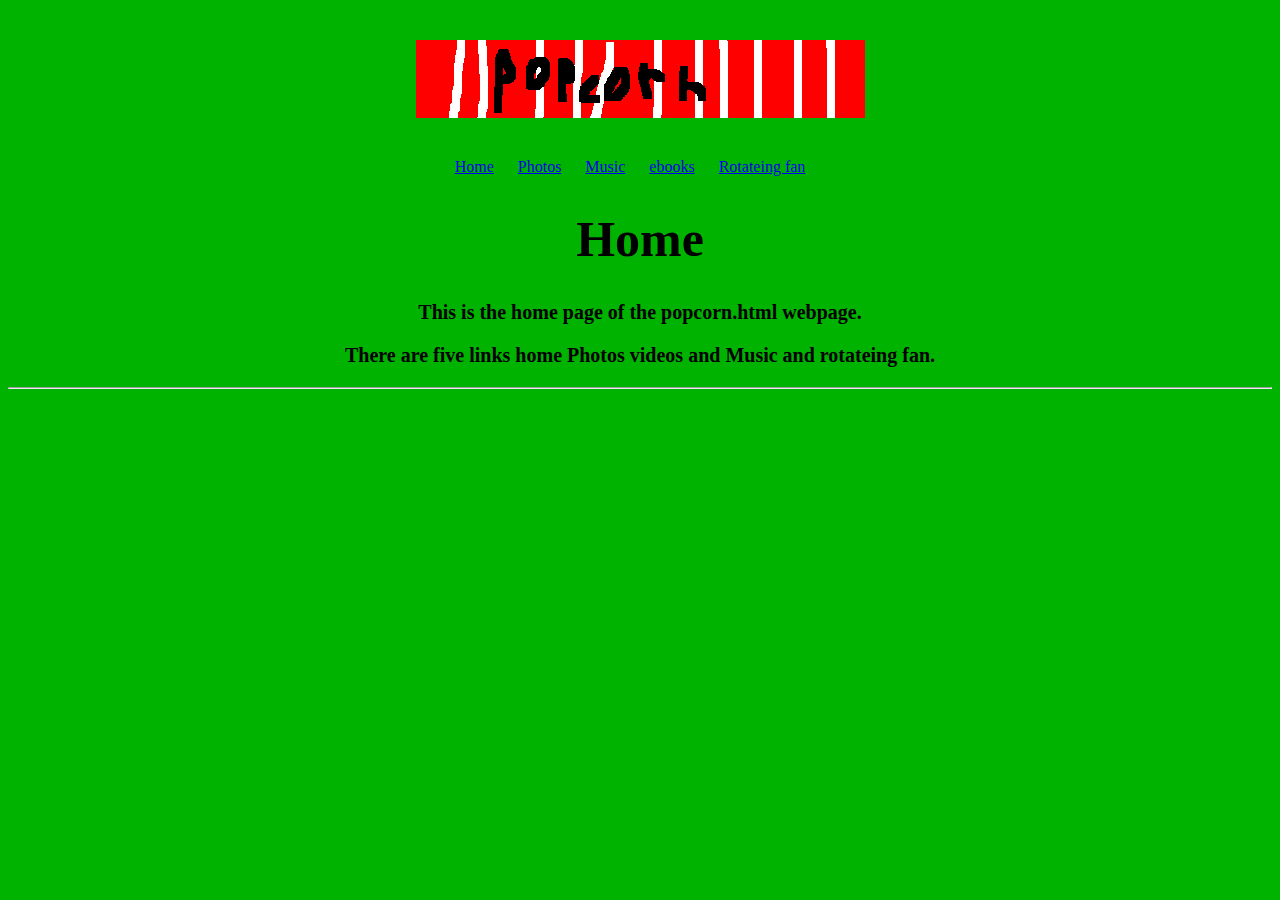
<file: index.html>
<title>My media</title>
<Body background="back.bmp"
<div style="text-align:center; margin-top:40px;"><img src="logo.bmp"></div>

<div style="text-align:center; margin-top:40px;".>
<a style="padding-right: 20px;" href="index.html">Home</a>
<a style="padding-right: 20px;" href="photos.html">Photos</a>
<a style="padding-right: 20px;" href="Music.html">Music</a>
<a style="padding-right: 20px;" href="e.html">ebooks</a>
<a style="padding-right: 20px;" href="Rotate.html">Rotateing fan</a>
</div>
<h1 style="font-size:50px; text-align:center; ">Home<h1>



<p style="font-size:20px; text-align:center; ">This is the home page of the popcorn.html webpage.</p>
<p style="font-size:20px; text-align:center; ">There are five links home Photos videos and Music and rotateing fan.</p>

<hr>
</file>
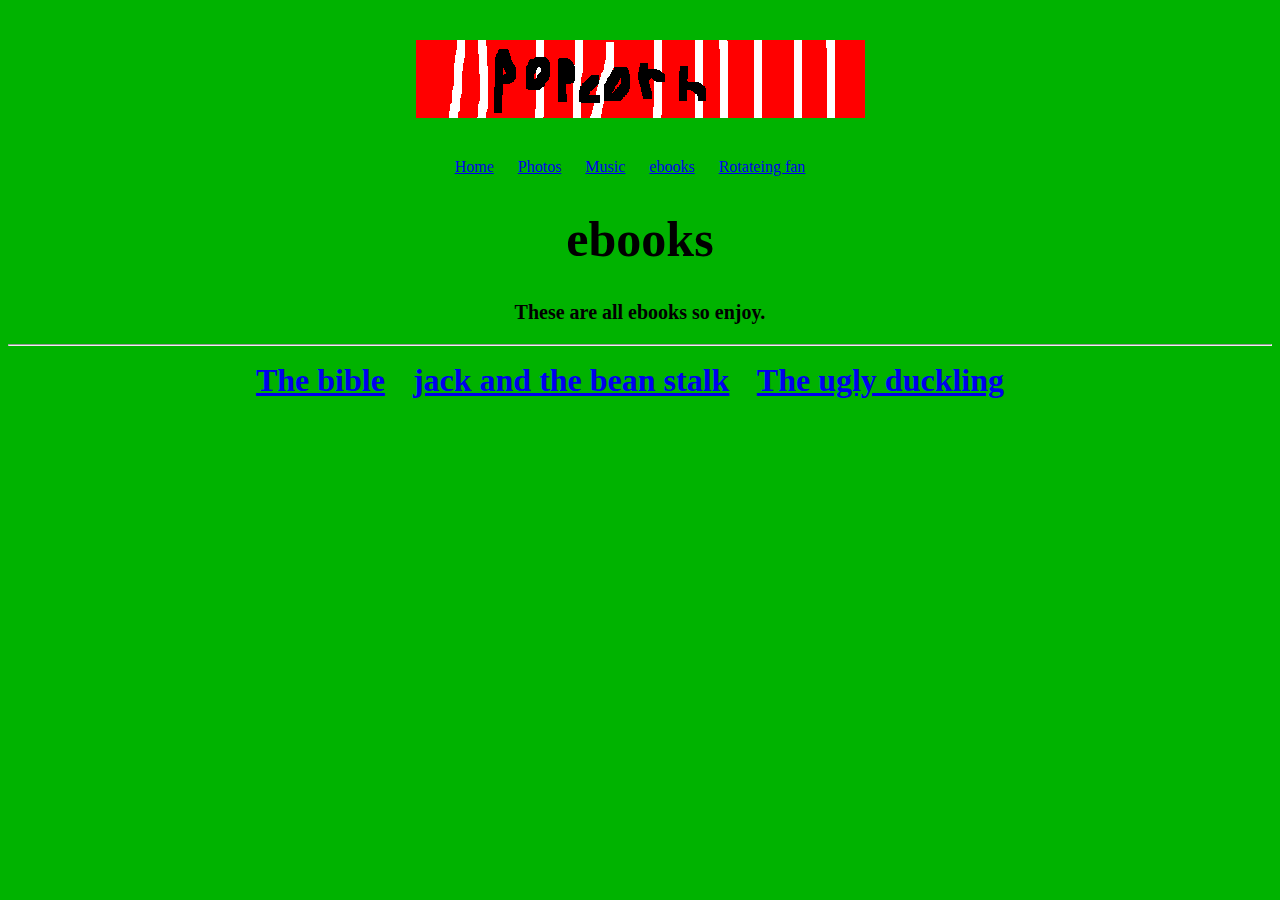
<file: e.html>
<title>My media</title>
<Body background="back.bmp"
<div style="text-align:center; margin-top:40px;"><img src="logo.bmp"></div>

<div style="text-align:center; margin-top:40px;".>
<a style="padding-right: 20px;" href="index.html">Home</a>
<a style="padding-right: 20px;" href="photos.html">Photos</a>
<a style="padding-right: 20px;" href="Music.html">Music</a>
<a style="padding-right: 20px;" href="e.html">ebooks</a>
<a style="padding-right: 20px;" href="Rotate.html">Rotateing fan</a>
</div>
<h1 style="font-size:50px; text-align:center; ">ebooks<h1>



<p style="font-size:20px; text-align:center; ">These are all ebooks so enjoy.</p>

<hr>

<a style="padding-right: 20px;" href="web.pdf">The bible</a>
<a style="padding-right: 20px;" href="web1.pdf">jack and the bean stalk</a>
<a style="padding-right: 20px;" href="web2.pdf">The ugly duckling</a>
</file>
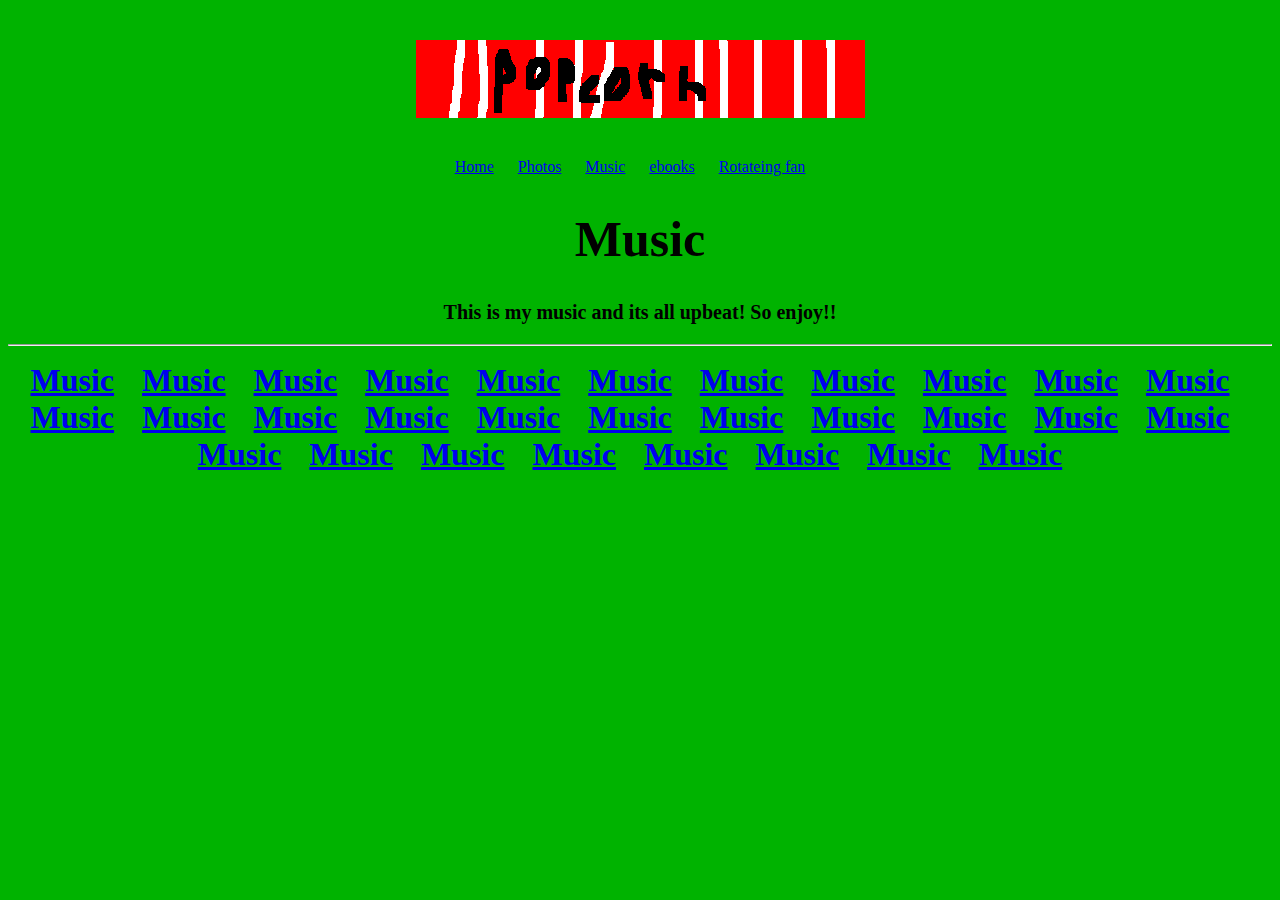
<file: Music.html>
<title>My media</title>
<Body background="back.bmp"
<div style="text-align:center; margin-top:40px;"><img src="logo.bmp"></div>

<div style="text-align:center; margin-top:40px;".>
<a style="padding-right: 20px;" href="index.html">Home</a>
<a style="padding-right: 20px;" href="photos.html">Photos</a>
<a style="padding-right: 20px;" href="Music.html">Music</a>
<a style="padding-right: 20px;" href="e.html">ebooks</a>
<a style="padding-right: 20px;" href="Rotate.html">Rotateing fan</a>
</div>
<h1 style="font-size:50px; text-align:center; ">Music<h1>



<p style="font-size:20px; text-align:center; ">This is my music and its all upbeat! So enjoy!!</p>


<hr>


<a style="padding-right: 20px;" href="m (1).mp3">Music</a>
<a style="padding-right: 20px;" href="m (2).mp3">Music</a>
<a style="padding-right: 20px;" href="m (3).mp3">Music</a>
<a style="padding-right: 20px;" href="m (4).mp3">Music</a>
<a style="padding-right: 20px;" href="m (5).mp3">Music</a>
<a style="padding-right: 20px;" href="m (6).mp3">Music</a>
<a style="padding-right: 20px;" href="m (7).mp3">Music</a>
<a style="padding-right: 20px;" href="m (8).mp3">Music</a>
<a style="padding-right: 20px;" href="m (9).mp3">Music</a>
<a style="padding-right: 20px;" href="m (10).mp3">Music</a>
<a style="padding-right: 20px;" href="m (11).mp3">Music</a>
<a style="padding-right: 20px;" href="m (12).mp3">Music</a>
<a style="padding-right: 20px;" href="m (13).mp3">Music</a>
<a style="padding-right: 20px;" href="m (14).mp3">Music</a>
<a style="padding-right: 20px;" href="m (15).mp3">Music</a>
<a style="padding-right: 20px;" href="m (16).mp3">Music</a>
<a style="padding-right: 20px;" href="m (17).mp3">Music</a>
<a style="padding-right: 20px;" href="m (18).mp3">Music</a>
<a style="padding-right: 20px;" href="m (19).mp3">Music</a>

<a style="padding-right: 20px;" href="m (20).mp3">Music</a>
<a style="padding-right: 20px;" href="m (21).mp3">Music</a>
<a style="padding-right: 20px;" href="m (22).mp3">Music</a>
<a style="padding-right: 20px;" href="m (23).mp3">Music</a>
<a style="padding-right: 20px;" href="m (24).mp3">Music</a>
<a style="padding-right: 20px;" href="m (25).mp3">Music</a>
<a style="padding-right: 20px;" href="m (26).mp3">Music</a>
<a style="padding-right: 20px;" href="m (27).mp3">Music</a>
<a style="padding-right: 20px;" href="m (28).mp3">Music</a>
<a style="padding-right: 20px;" href="m (29).mp3">Music</a>
<a style="padding-right: 20px;" href="m (30).mp3">Music</a>
</file>
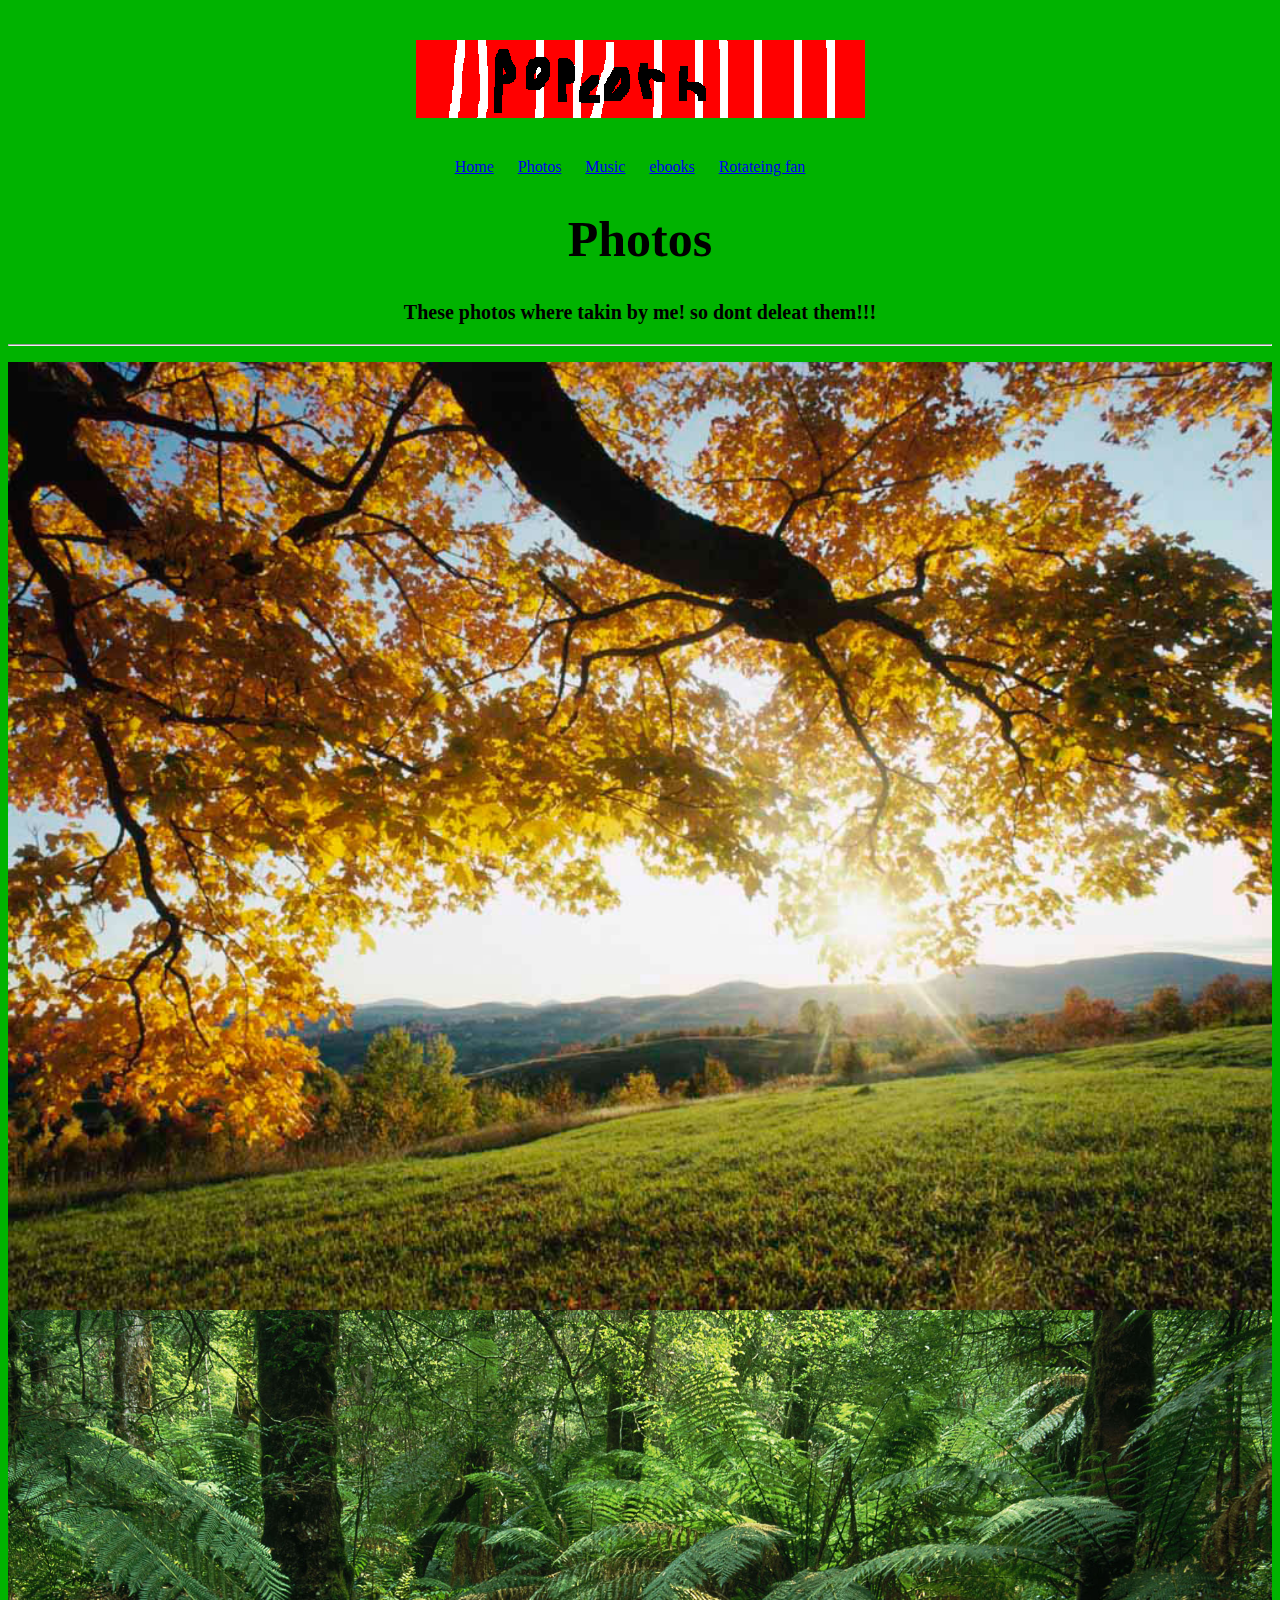
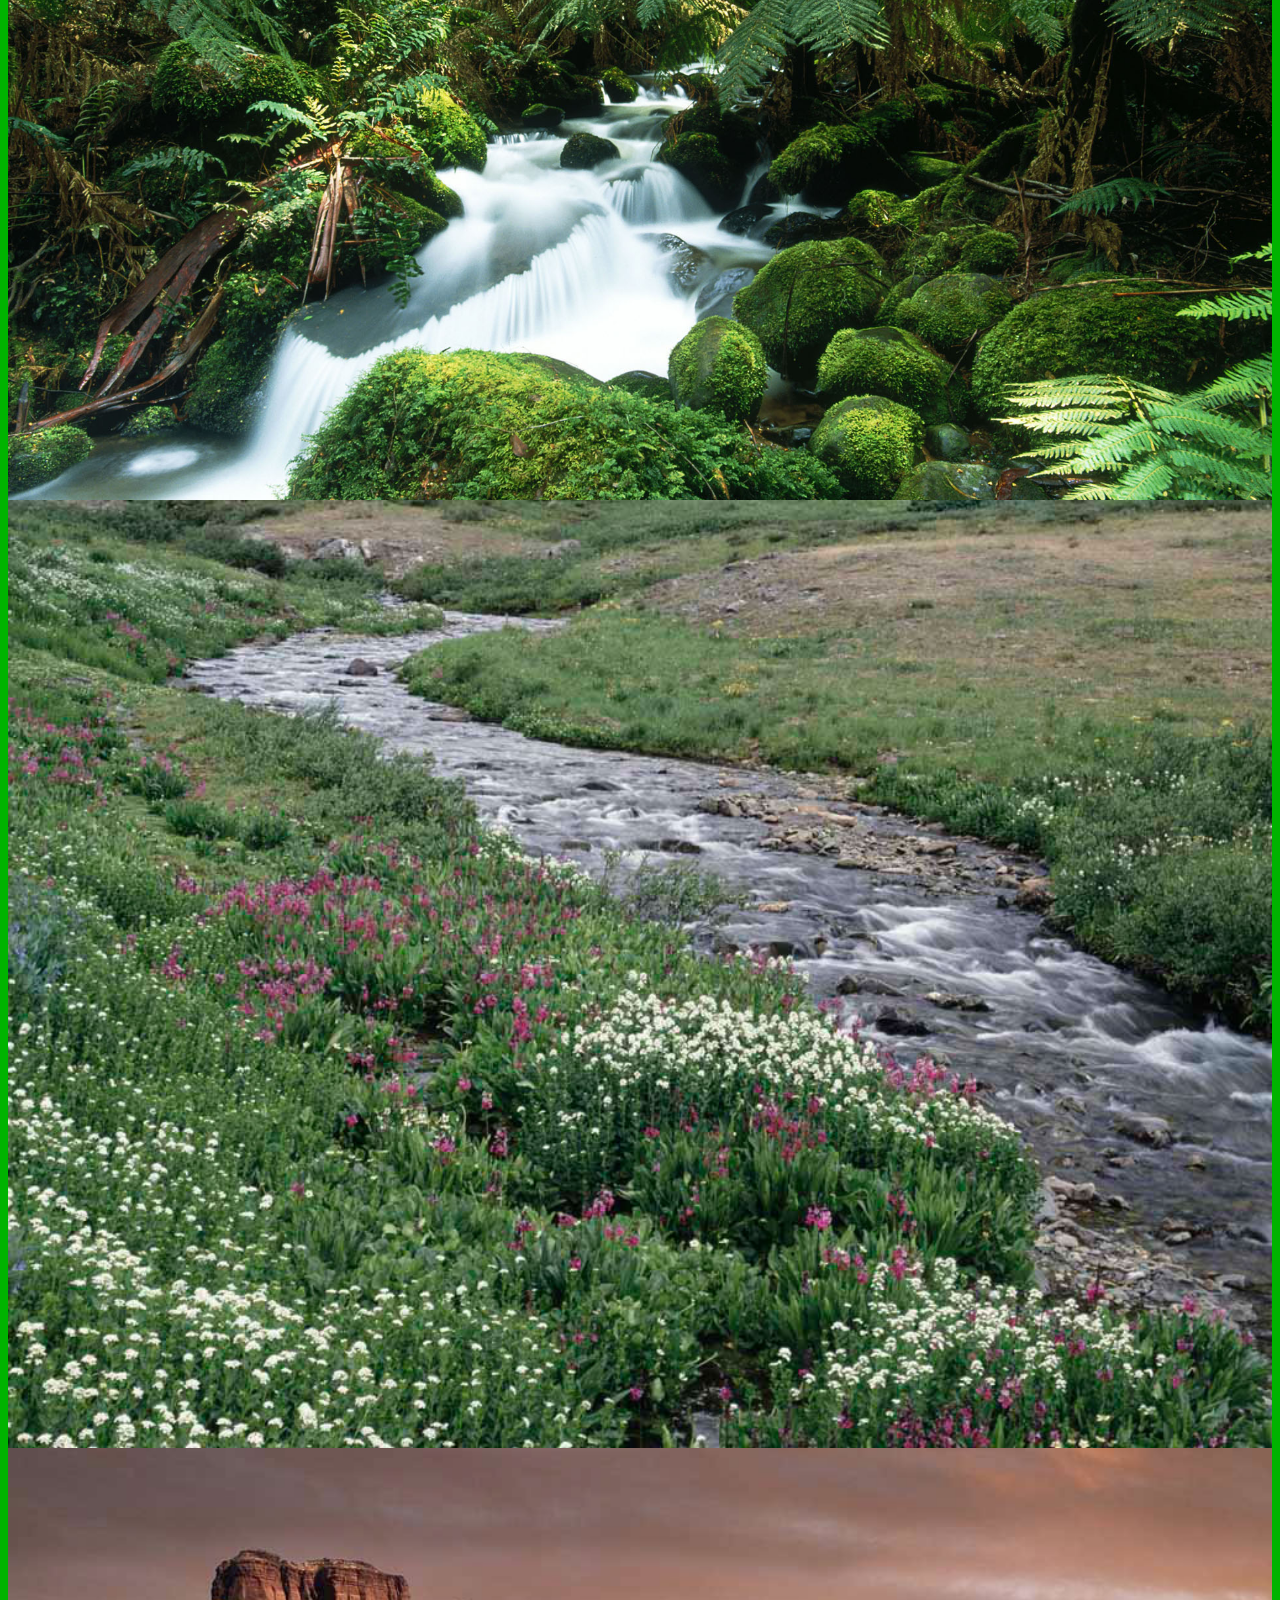
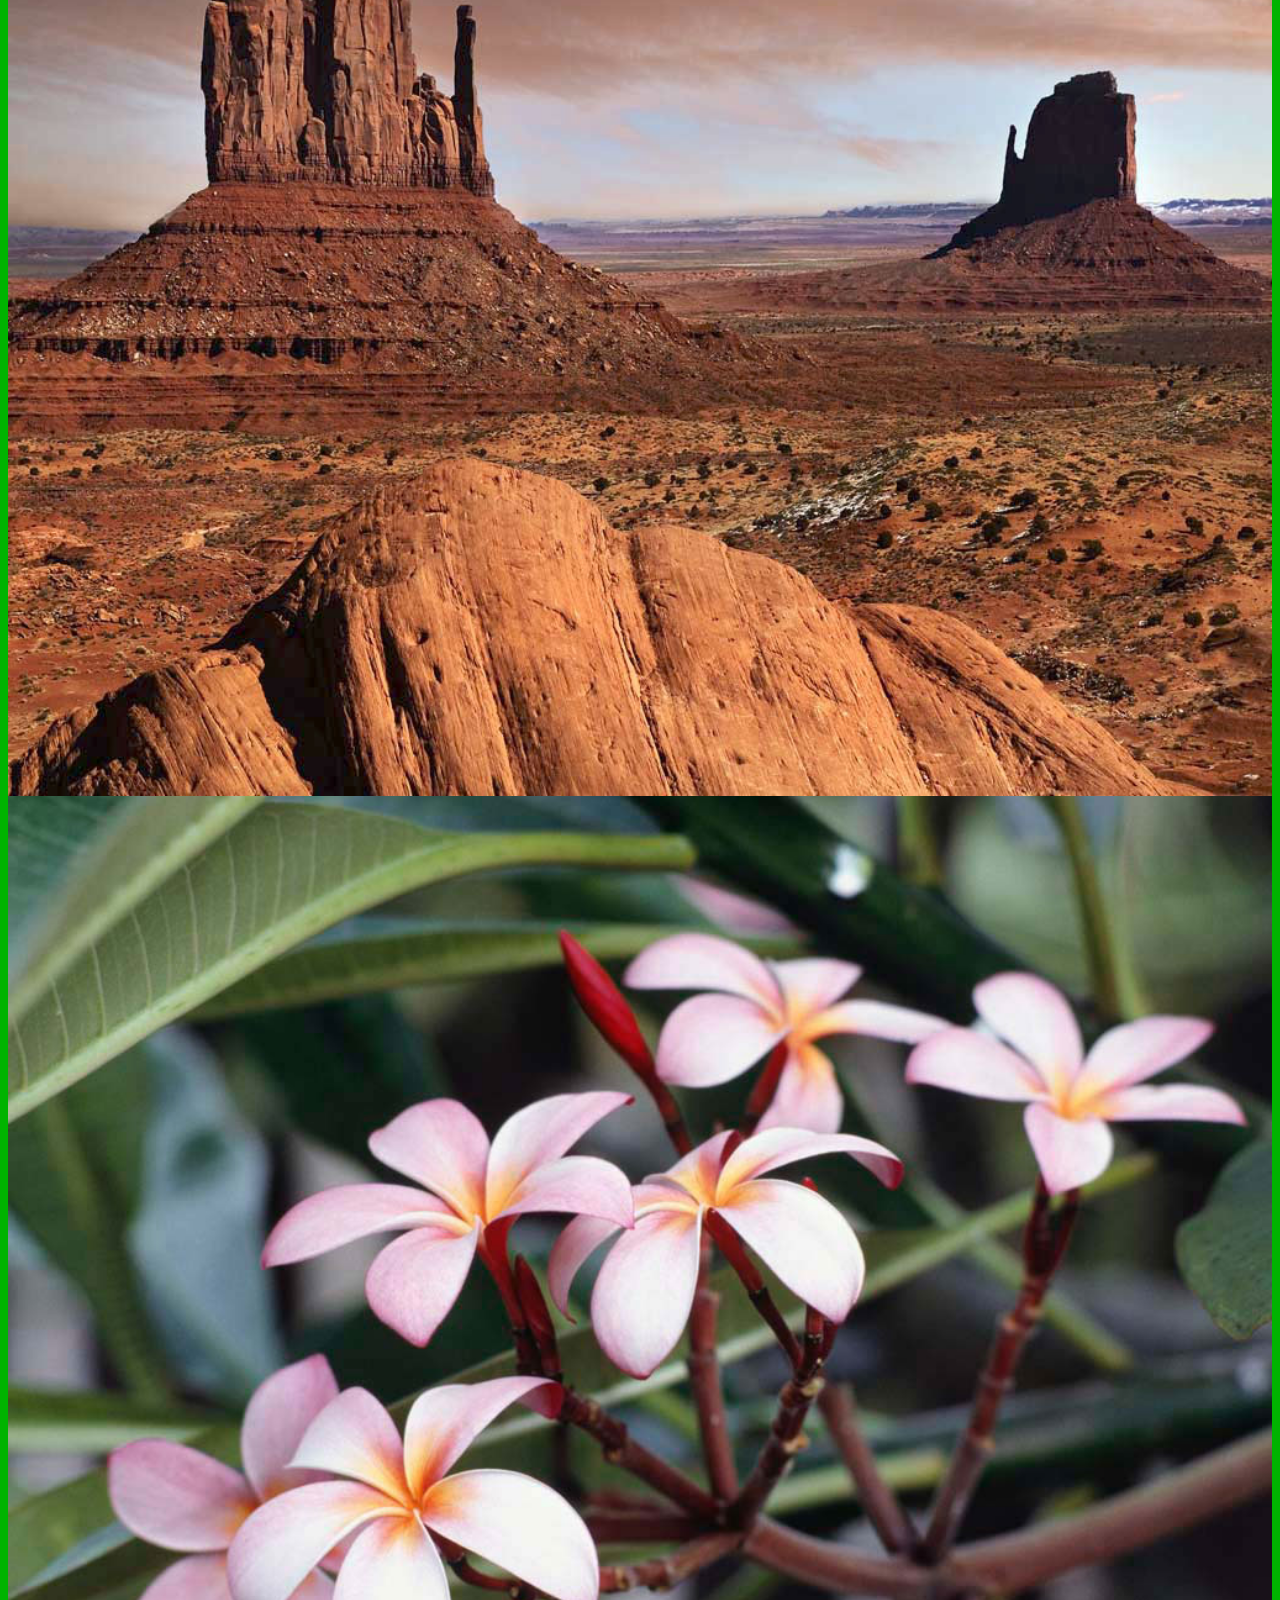
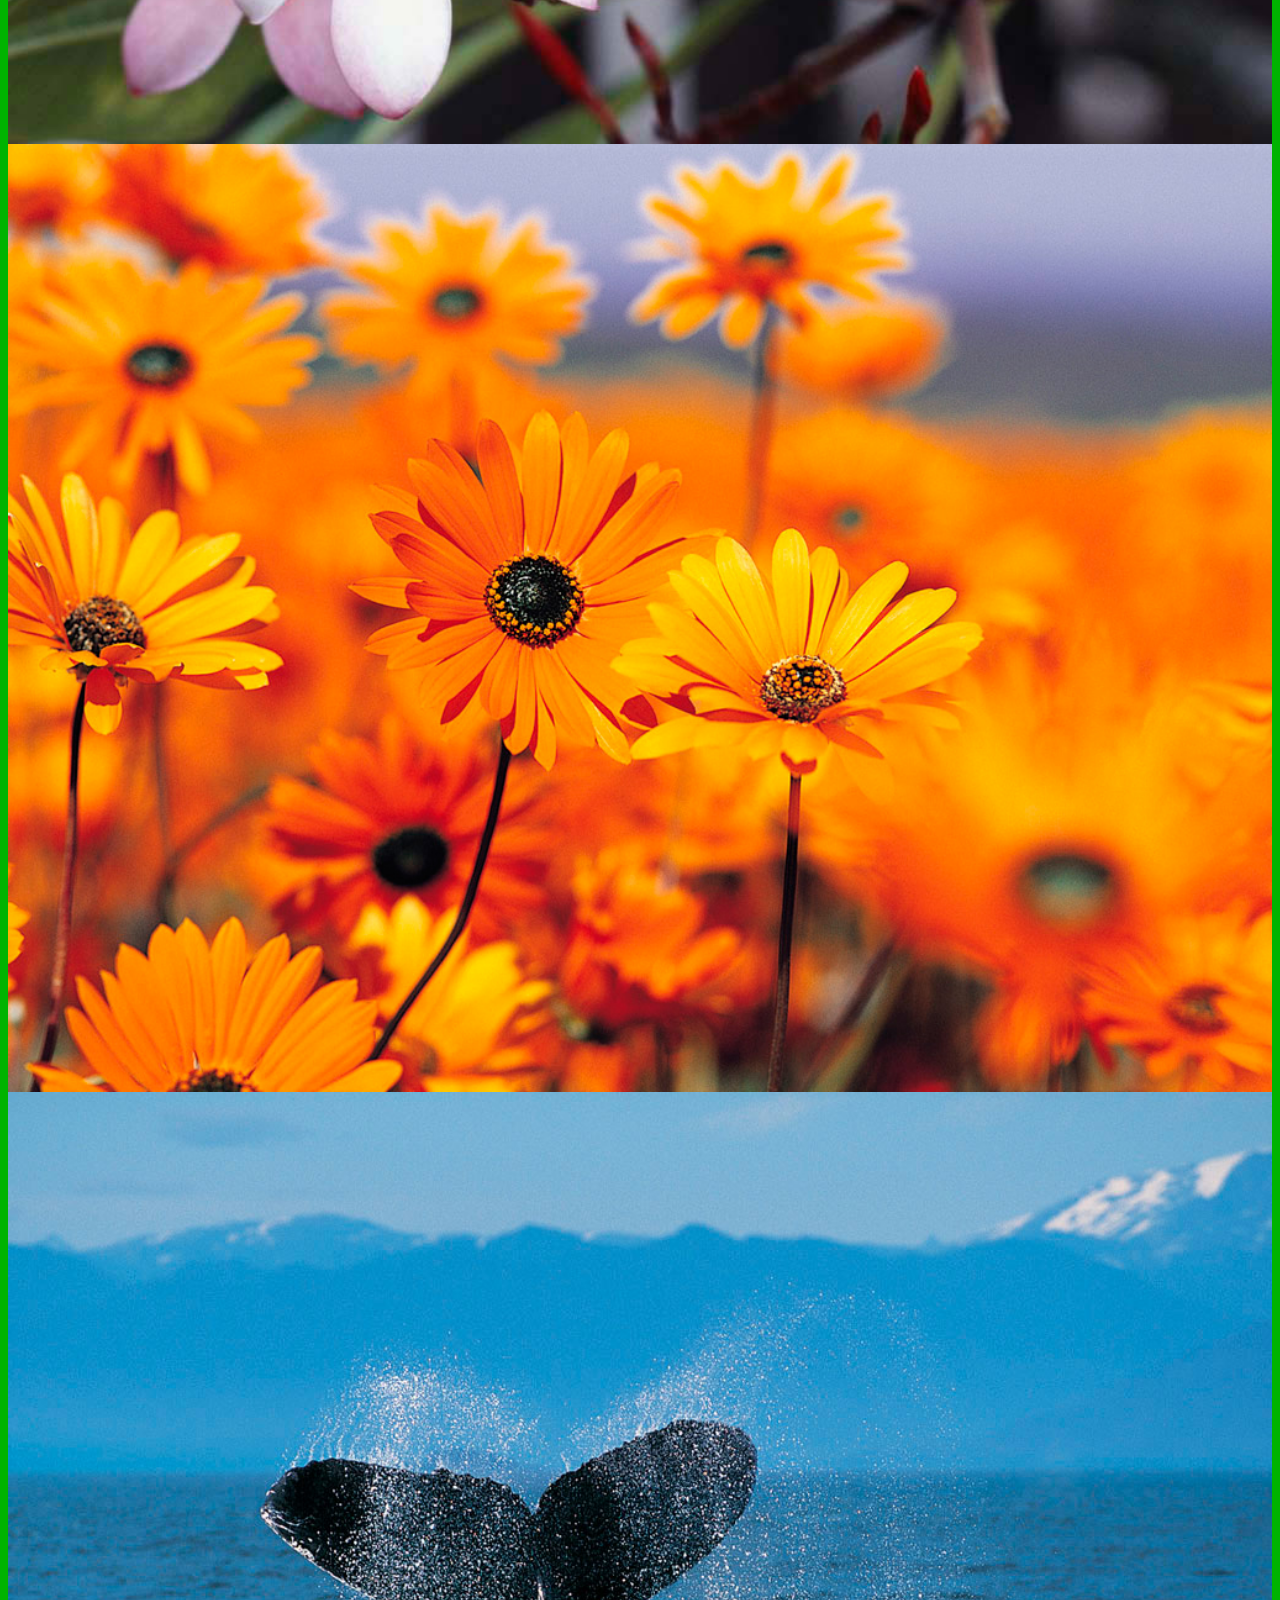
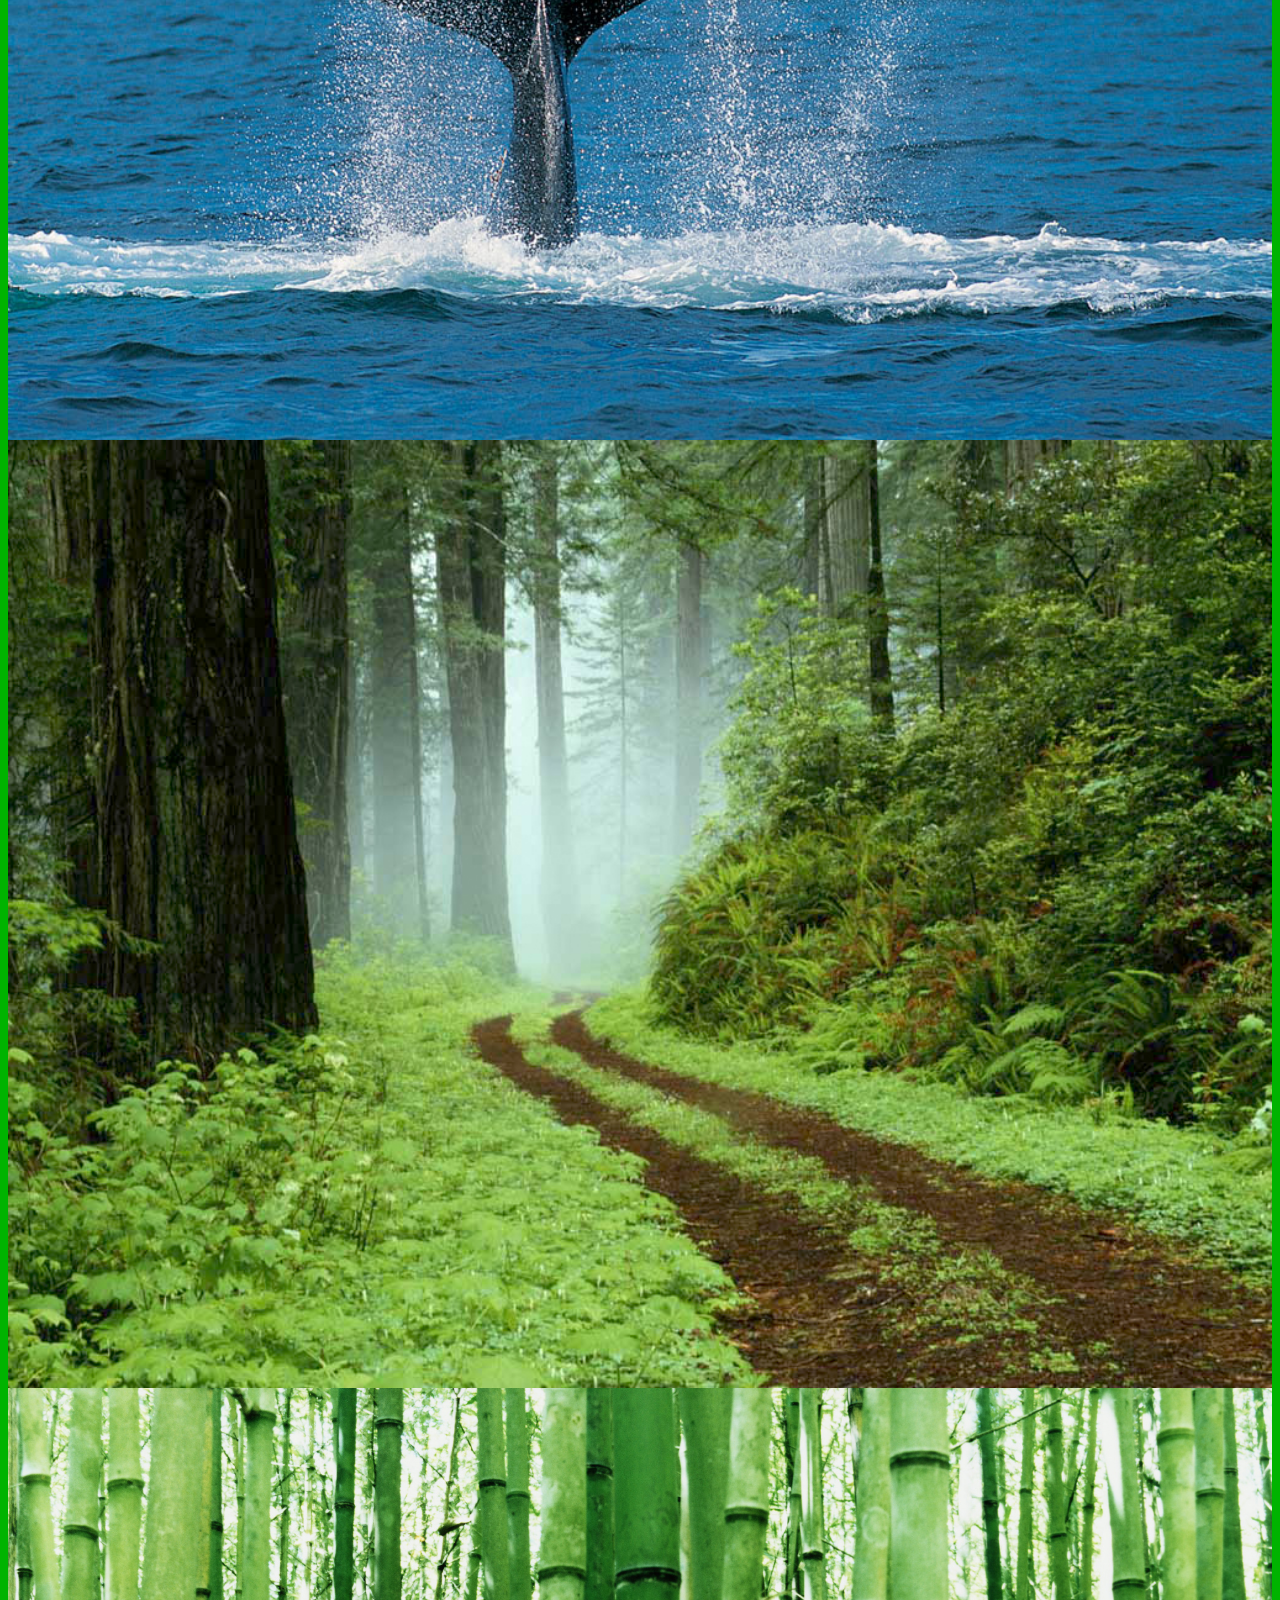
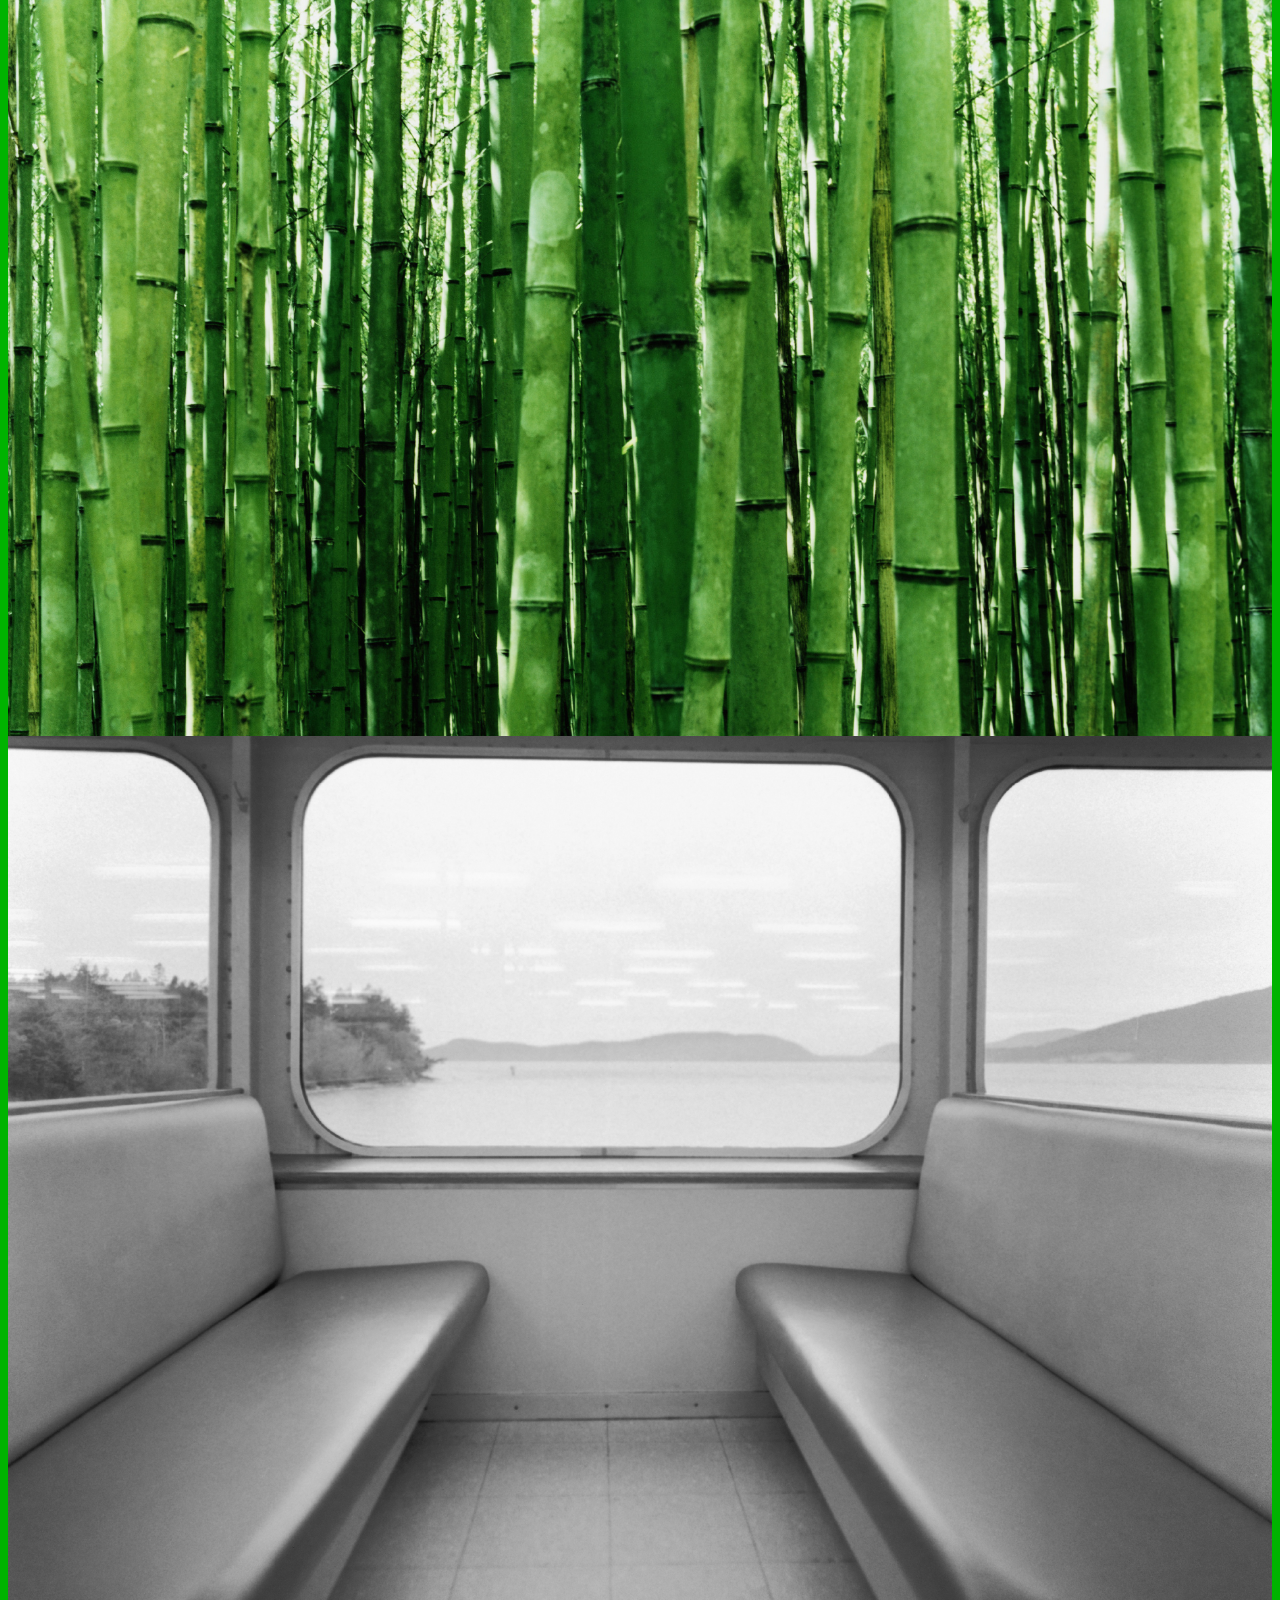
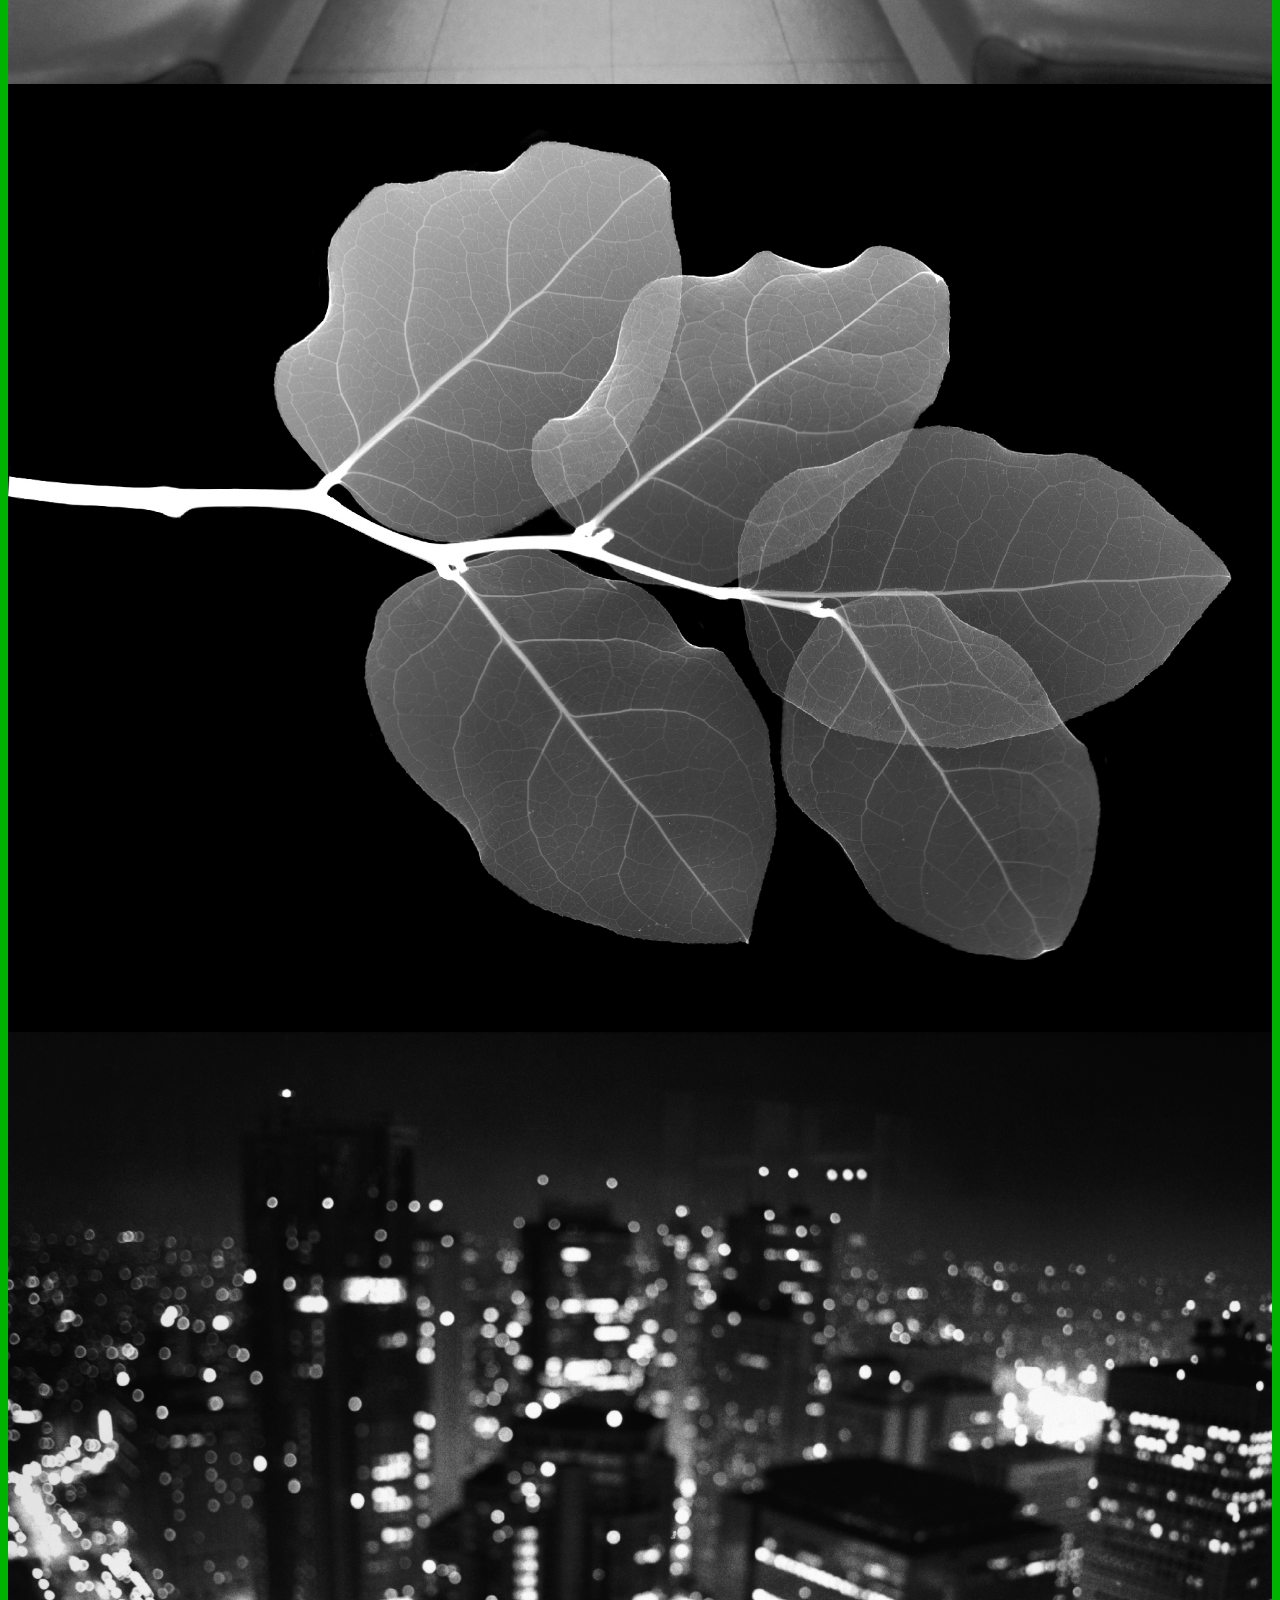
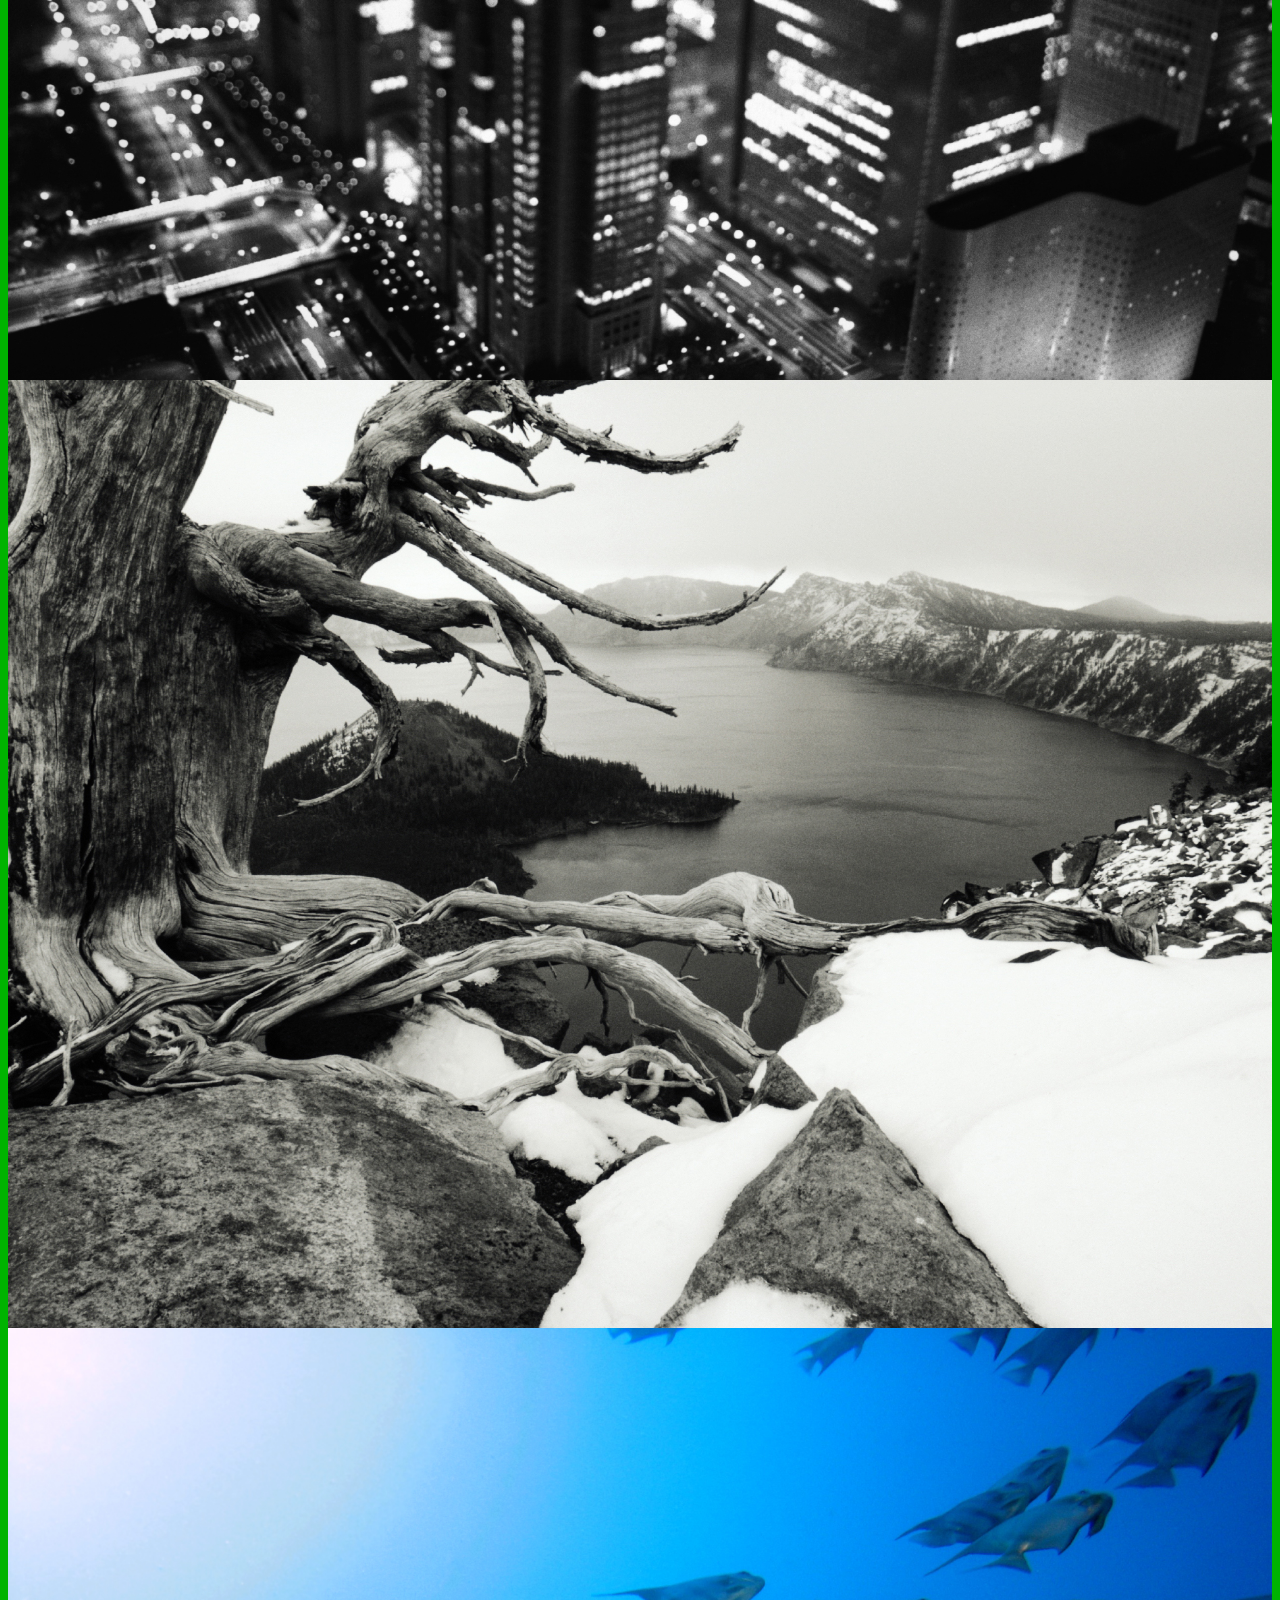
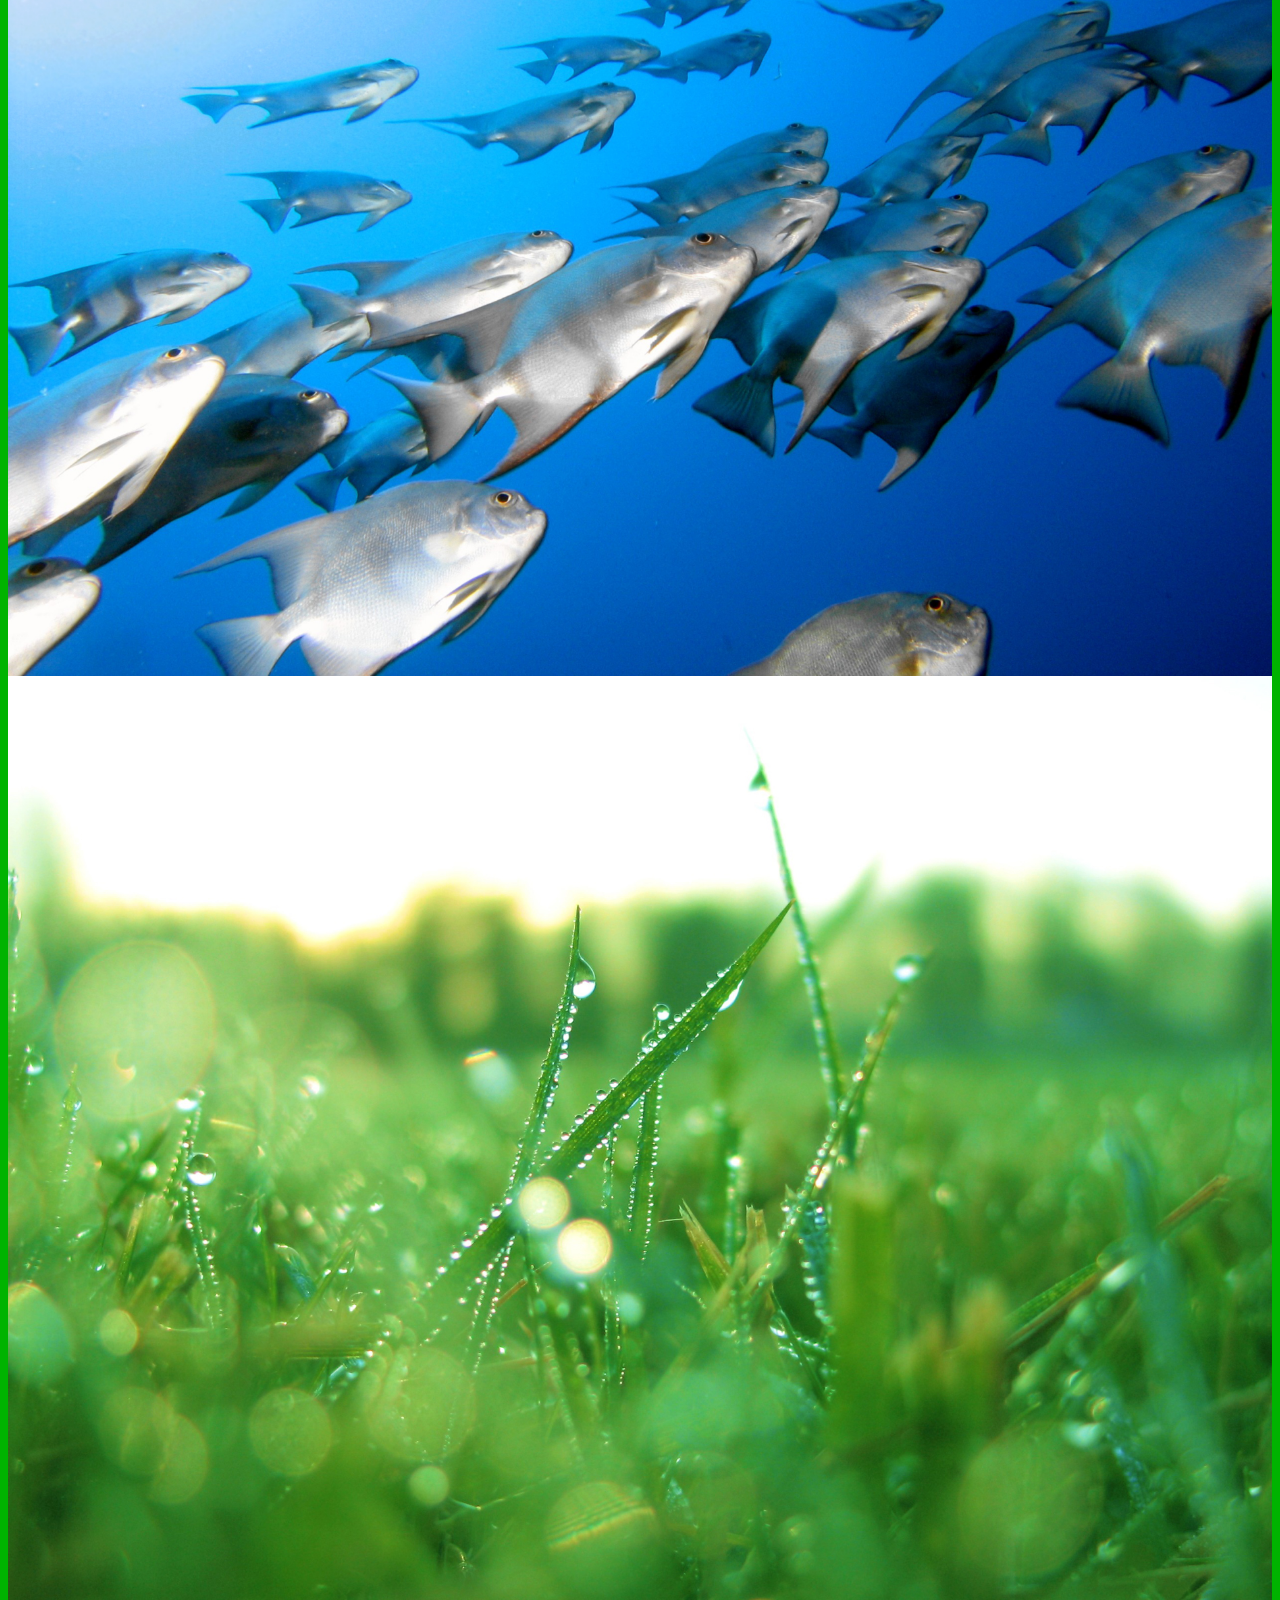
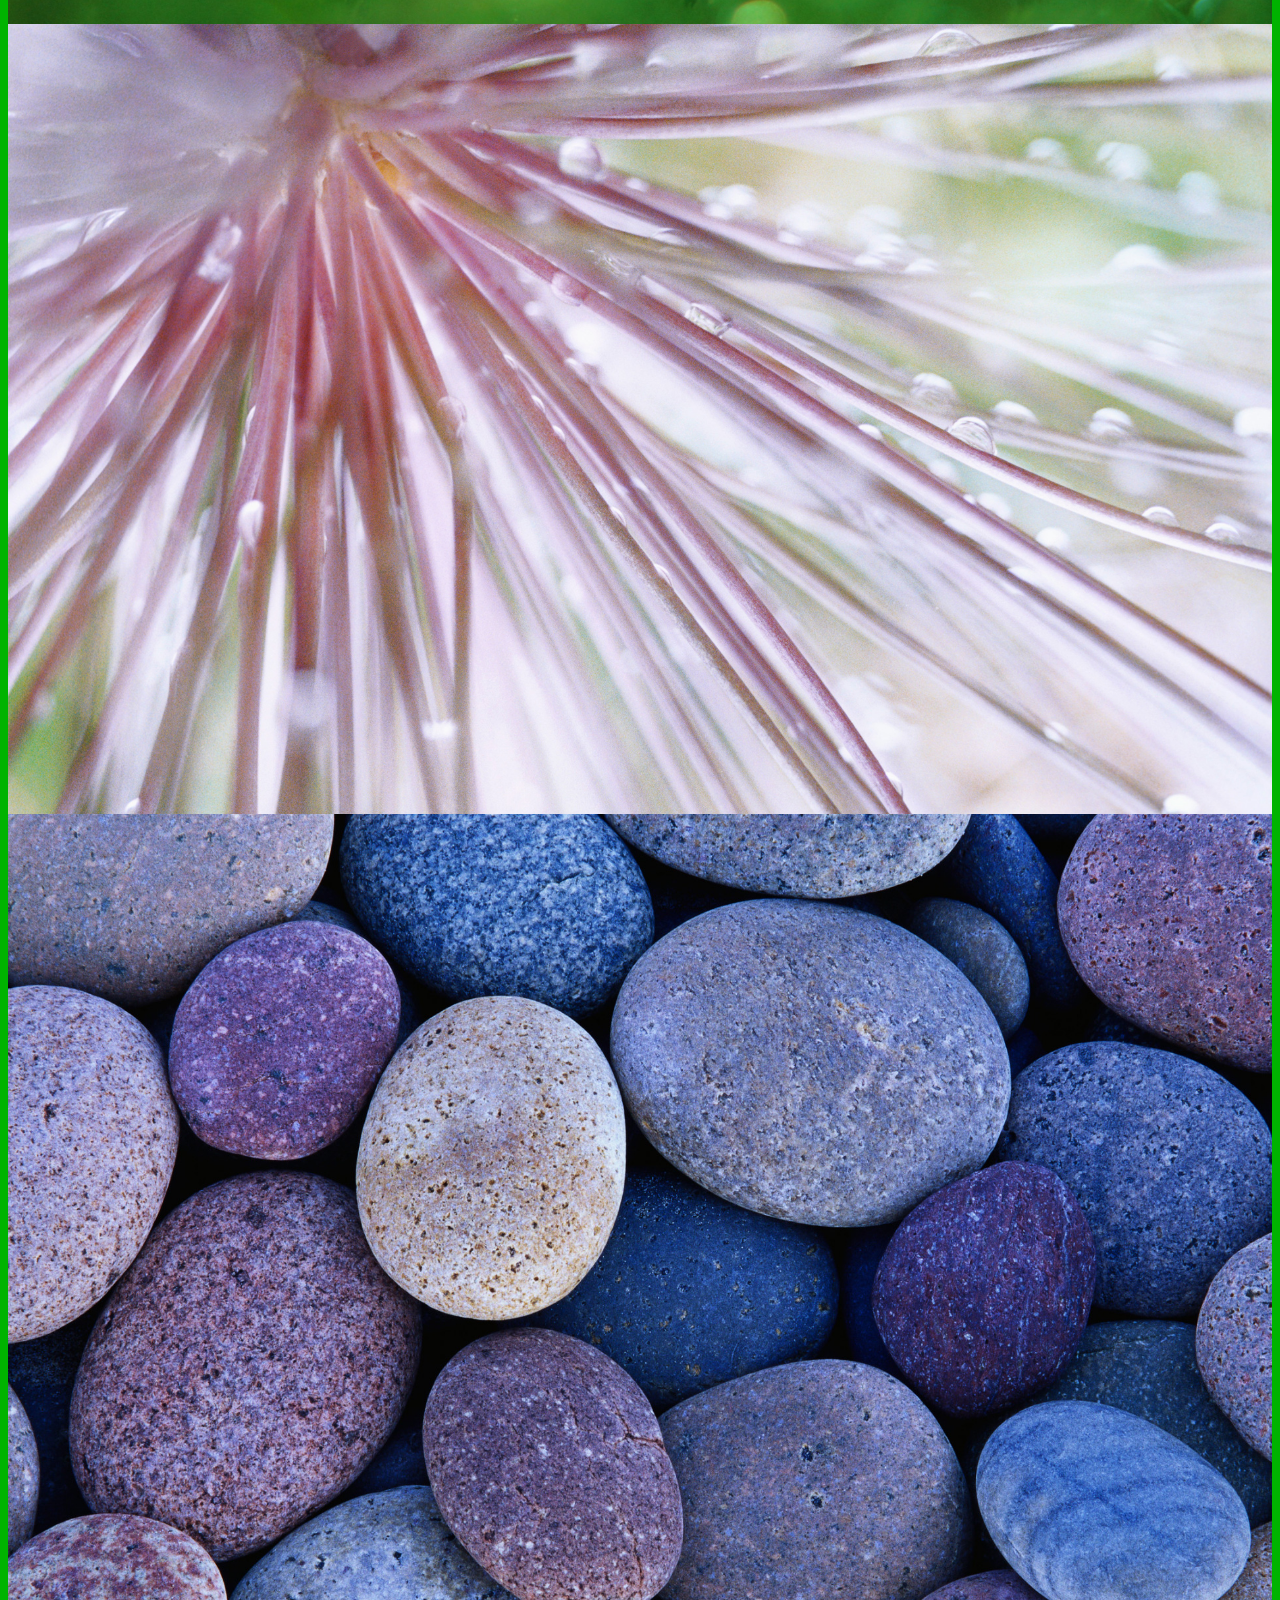
<file: photos.html>
<title>My media</title>
<Body background="back.bmp"
<div style="text-align:center; margin-top:40px;"><img src="logo.bmp"></div>

<div style="text-align:center; margin-top:40px;".>
<a style="padding-right: 20px;" href="index.html">Home</a>
<a style="padding-right: 20px;" href="photos.html">Photos</a>
<a style="padding-right: 20px;" href="Music.html">Music</a>
<a style="padding-right: 20px;" href="e.html">ebooks</a>
<a style="padding-right: 20px;" href="Rotate.html">Rotateing fan</a>
</div>
<h1 style="font-size:50px; text-align:center; ">Photos<h1>



<p style="font-size:20px; text-align:center; ">These photos where takin by me! so dont deleat them!!!</p>

<hr>

<img style="width: 100%; "src= "img (1).jpg">

<img style="width: 100%; "src= "img (2).jpg">

<img style="width: 100%; "src= "img (3).jpg">

<img style="width: 100%; "src= "img (4).jpg">

<img style="width: 100%; "src= "img (5).jpg">

<img style="width: 100%; "src= "img (6).jpg">

<img style="width: 100%; "src= "img (7).jpg">

<img style="width: 100%; "src= "img (8).jpg">

<img style="width: 100%; "src= "img (9).jpg">

<img style="width: 100%; "src= "img (10).jpg">

<img style="width: 100%; "src= "img (11).jpg">

<img style="width: 100%; "src= "img (12).jpg">

<img style="width: 100%; "src= "img (13).jpg">

<img style="width: 100%; "src= "img (14).jpg">

<img style="width: 100%; "src= "img (15).jpg">

<img style="width: 100%; "src= "img (16).jpg">

<img style="width: 100%; "src= "img (17).jpg">

<img style="width: 100%; "src= "img (18).jpg">
<img style="width: 100%; "src= "img (19).jpg">
<img style="width: 100%; "src= "img (20).jpg">
<img style="width: 100%; "src= "img (21).jpg">
<img style="width: 100%; "src= "img (22).jpg">
<img style="width: 100%; "src= "img (23).jpg">
<img style="width: 100%; "src= "img (24).jpg">
<img style="width: 100%; "src= "img (25).jpg">
<img style="width: 100%; "src= "img (26).jpg">
<img style="width: 100%; "src= "img (27).jpg">
<img style="width: 100%; "src= "img (28).jpg">
<img style="width: 100%; "src= "img (29).jpg">
<img style="width: 100%; "src= "img (30).jpg">
<img style="width: 100%; "src= "img (31).jpg">
<img style="width: 100%; "src= "img (32).jpg">
<img style="width: 100%; "src= "img (33).jpg">
<img style="width: 100%; "src= "img (34).jpg">
<img style="width: 100%; "src= "img (35).jpg">
<img style="width: 100%; "src= "img (36).jpg">
<img style="width: 100%; "src= "img (37).jpg">
<img style="width: 100%; "src= "img (38).jpg">
<img style="width: 100%; "src= "img (39).jpg">
<img style="width: 100%; "src= "img (40).jpg">
<img style="width: 100%; "src= "img (41).jpg">
<img style="width: 100%; "src= "img (42).jpg">
<img style="width: 100%; "src= "img (43).jpg">
<img style="width: 100%; "src= "img (44).jpg">
<img style="width: 100%; "src= "img (45).jpg">
<img style="width: 100%; "src= "img (46).jpg">
<img style="width: 100%; "src= "img (47).jpg">
<img style="width: 100%; "src= "img (48).jpg">
<img style="width: 100%; "src= "img (49).jpg">
<img style="width: 100%; "src= "img (50).jpg">
<img style="width: 100%; "src= "img (51).jpg">
<img style="width: 100%; "src= "img (52).jpg">
<img style="width: 100%; "src= "img (53).jpg">
<img style="width: 100%; "src= "img (54).jpg">
<img style="width: 100%; "src= "img (55).jpg">
</file>
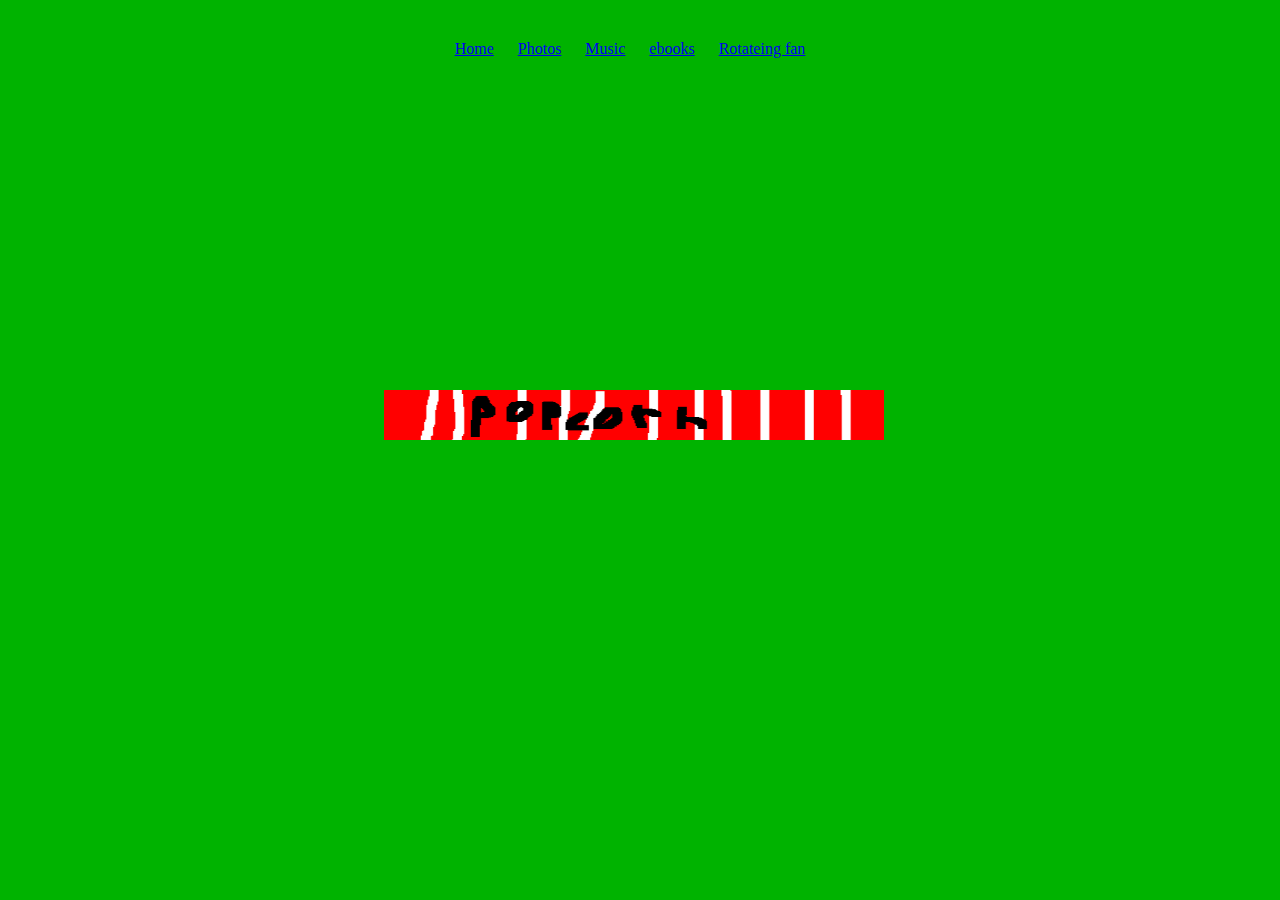
<file: Rotate.html>
<!DOCTYPE html>
<Body background="back.bmp"
<div style="text-align:center; margin-top:40px;".>
<a style="padding-right: 20px;" href="index.html">Home</a>
<a style="padding-right: 20px;" href="photos.html">Photos</a>
<a style="padding-right: 20px;" href="Music.html">Music</a>
<a style="padding-right: 20px;" href="e.html">ebooks</a>
<a style="padding-right: 20px;" href="Rotate.html">Rotateing fan</a>
</div>
<html>
<head>
<title>Rotating thing</title>
<link rel="stylesheet" type="text/css" href="style.css">
</head>
<body>

<img class="rotate_01" src="logo.bmp">
<img style="width: 100%; src="img.png">
</body>
</html>
</file>
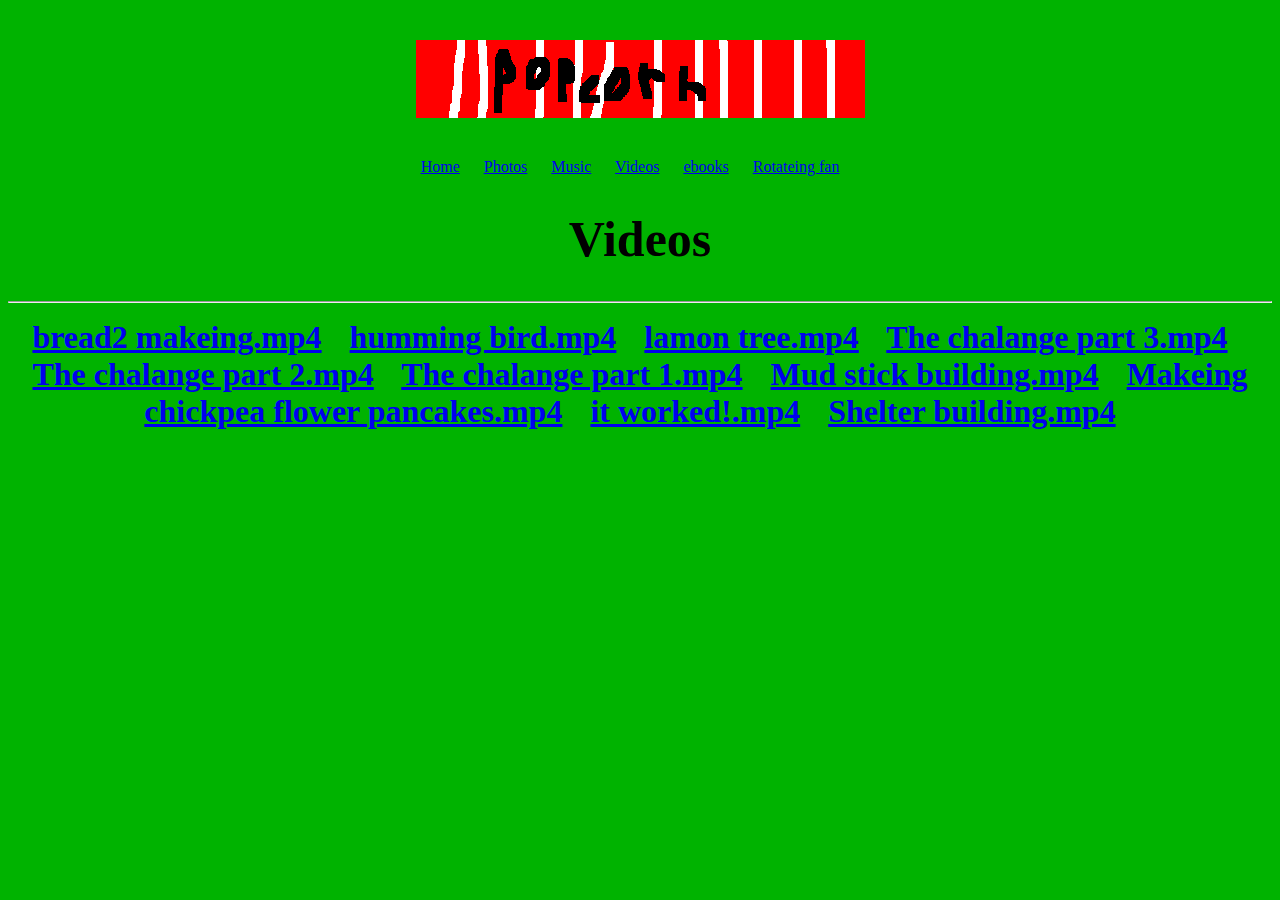
<file: videos.html>
<title>My media</title>
<Body background="back.bmp"
<div style="text-align:center; margin-top:40px;"><img src="logo.bmp"></div>

<div style="text-align:center; margin-top:40px;".>
<a style="padding-right: 20px;" href="index.html">Home</a>
<a style="padding-right: 20px;" href="photos.html">Photos</a>
<a style="padding-right: 20px;" href="Music.html">Music</a>
<a style="padding-right: 20px;" href="videos.html">Videos</a>
<a style="padding-right: 20px;" href="e.html">ebooks</a>
<a style="padding-right: 20px;" href="Rotate.html">Rotateing fan</a>
</div>
<h1 style="font-size:50px; text-align:center; ">Videos<h1>


<hr>

<a style="padding-right: 20px;" href="f (10).mp4">bread2 makeing.mp4</a>
<a style="padding-right: 20px;" href="f (9).mp4"> humming bird.mp4</a>
<a style="padding-right: 20px;" href="f (8).mp4">lamon tree.mp4</a>
<a style="padding-right: 20px;" href="f (7).mp4">The chalange part 3.mp4</a>
<a style="padding-right: 20px;" href="f (6).mp4">The chalange part 2.mp4</a>
<a style="padding-right: 20px;" href="f (5).mp4">The chalange part 1.mp4</a>
<a style="padding-right: 20px;" href="f (4).mp4">Mud stick building.mp4</a>
<a style="padding-right: 20px;" href="f (3).mp4">Makeing chickpea flower pancakes.mp4</a>
<a style="padding-right: 20px;" href="f (2).mp4">it worked!.mp4</a>
<a style="padding-right: 20px;" href="f (1).mp4">Shelter building.mp4</a>
</file>
<file: style.css>
/*body background css*/
body{
    padding: 0;
    margin: 0;

}

/*rotate image-01 css*/
.rotate_01{
    display: block;
    position: fixed;
    top: 50%;
    left: 30%;
    width: 500px;
    height: 50px;
    margin: -60px 0 0px;
    -webkit-animation: spin 1s linear infinite;
    -moz-animation: spin 1s linear infinite;
    animation: spin  1s linear infinite;
}

/*use keyframes*/
@-webkit-keyframes spin{
    100%{-webkit-transform: rotate(360deg);}
}
@-moz-keyframes spin{
    100%{-webkit-transform: rotate(360deg);}
}
@keyframes spin{
    100%{-webkit-transform: rotate(360deg);}
}
</file>
